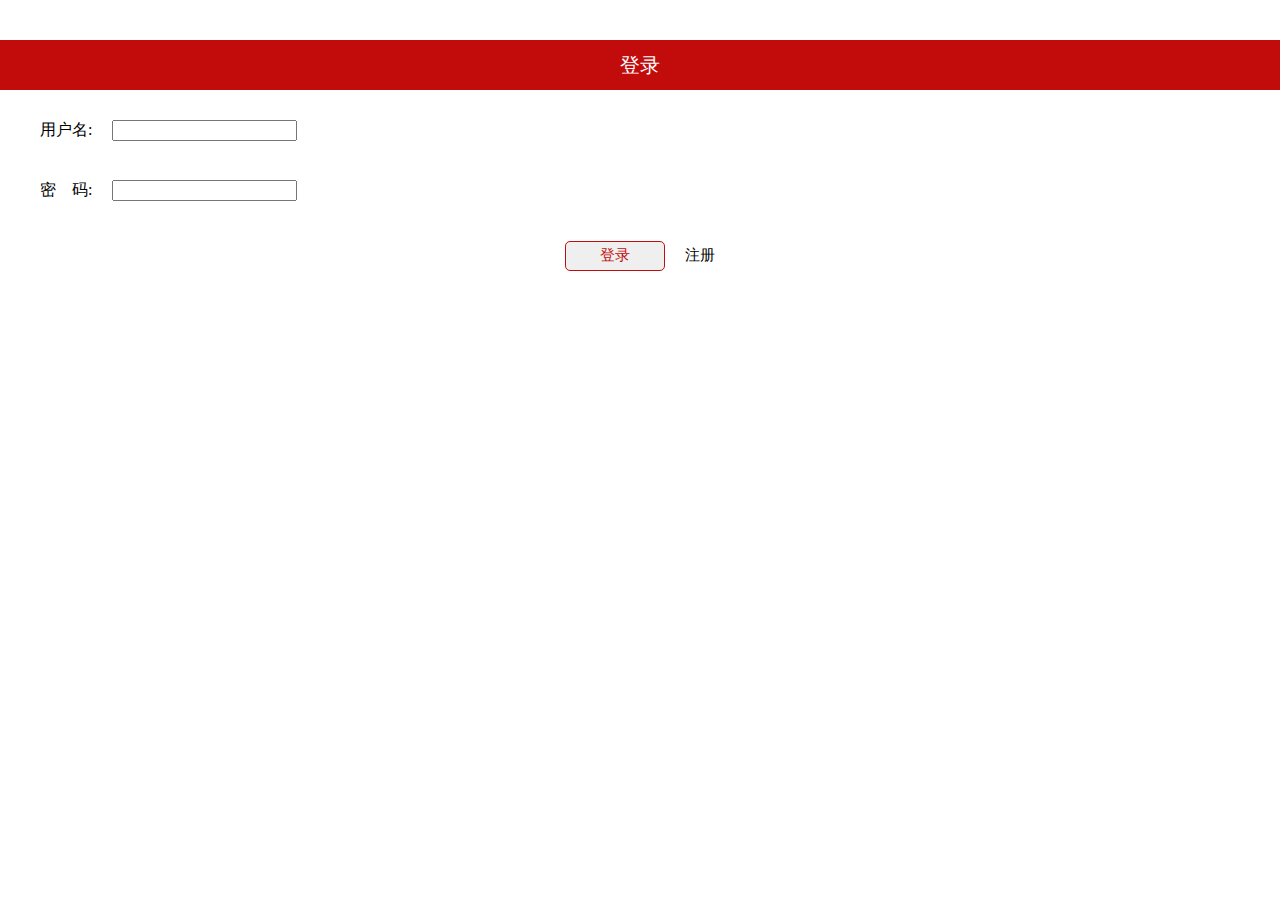
<file: src/main/webapp/login.html>
<!DOCTYPE html>
<html lang="en">

<head>
    <meta charset="UTF-8">
    <meta name="viewport" content="width=device-width, initial-scale=1, maximum-scale=1, user-scalable=no">
    <title>登录</title>
    <link href="css/login.css" rel="stylesheet" type="text/css">
</head>

<body>
    <div class="top-div">登录</div>
    <div class="uname-div login-div">
        <span>用户名:</span><input id="uname" type="text" name="uname">
    </div>
    <div class="password-div login-div">
        <span>密&emsp;码:</span><input id="password" type="password" name="password">
    </div>
    <div class="button-div">
        <button id="login">登录</button><span>注册</span>
    </div>
</body>
<script src="js/jquery-3.3.1.min.js"></script>
<script src="js/alert.js"></script>
<script src="js/login.js"></script>

</html>
</file>
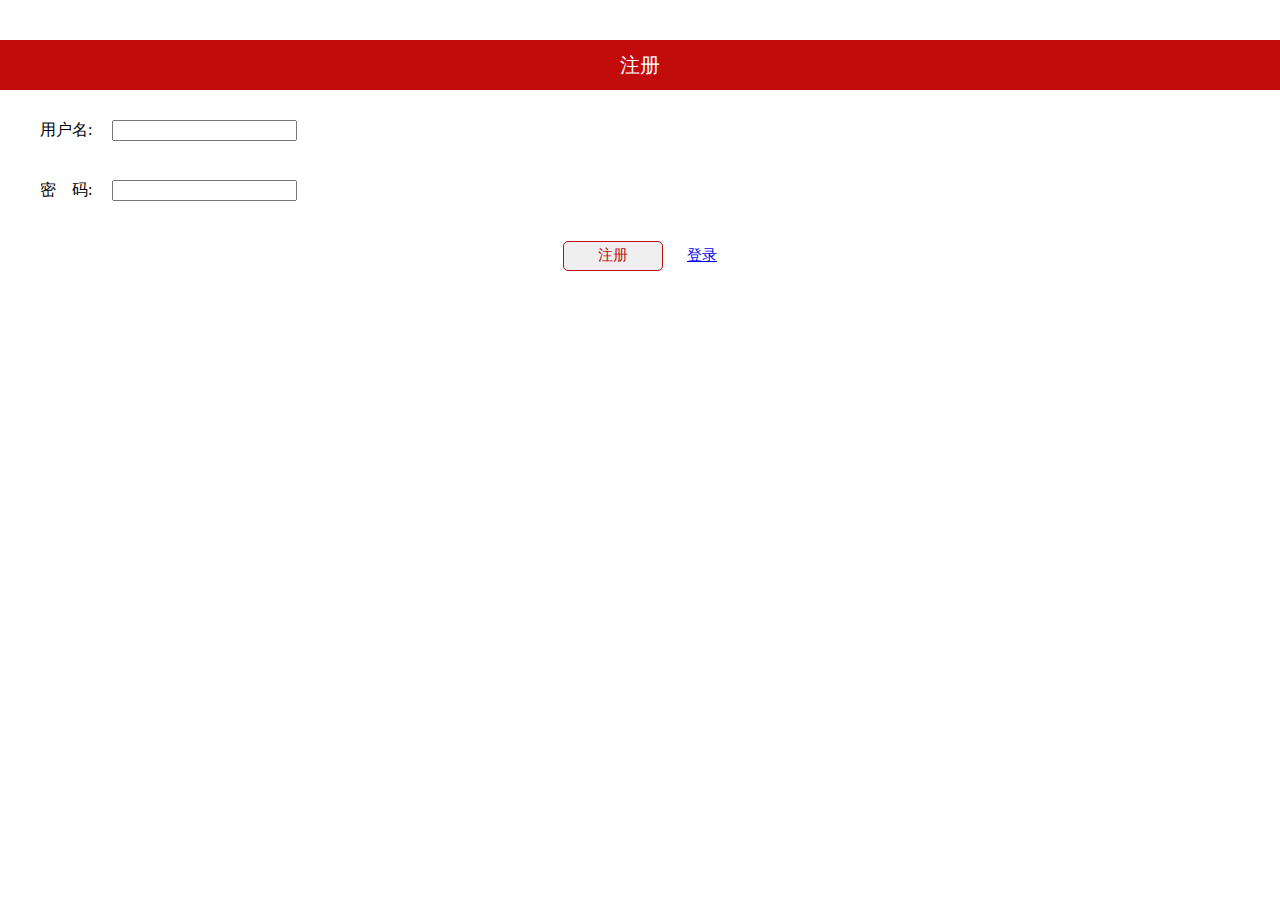
<file: src/main/webapp/register.html>
<!DOCTYPE html>
<html lang="en">

<head>
    <meta charset="UTF-8">
    <meta name="viewport" content="width=device-width, initial-scale=1, maximum-scale=1, user-scalable=no">
    <title>注册</title>
    <link href="css/login.css" rel="stylesheet" type="text/css">
</head>

<body>
    <div class="top-div">注册</div>
    <div class="uname-div login-div">
        <span>用户名:</span><input id="uname" type="text" name="uname">
    </div>
    <div class="password-div login-div">
        <span>密&emsp;码:</span><input id="password" type="password" name="password">
    </div>
    <div class="button-div">
        <button id="register">注册</button>
        <a href="/login"><span>登录</span></a>
    </div>
</body>
<script src="js/jquery-3.3.1.min.js"></script>
<script src="js/alert.js"></script>
<script src="js/register.js"></script>

</html>
</file>
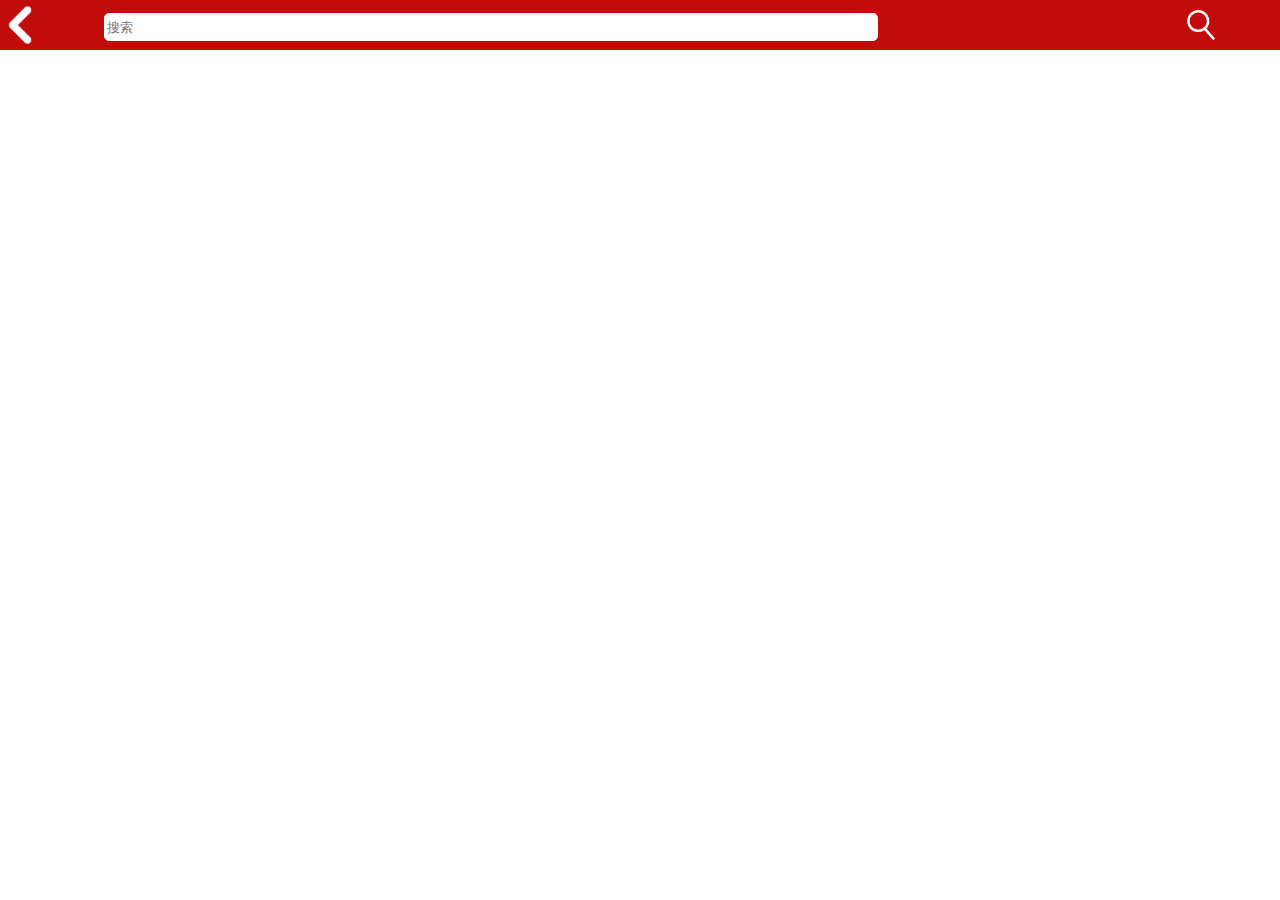
<file: src/main/webapp/search.html>
<!DOCTYPE html>
<html lang="en">
<head>
    <meta charset="UTF-8">
    <meta name="viewport" content="width=device-width, initial-scale=1, maximum-scale=1, user-scalable=no">
    <title>搜索</title>
    <link href="css/search.css" rel="stylesheet" type="text/css">
</head>
<body>
<div class="top-div">
    <a href="/index">
        <div class="return-div">
            <img src="images/return.png"/>
        </div>
    </a>
    <input id="search" placeholder="搜索" type="text" name="search">
    <div class="search-div">
        <img src="images/search2.png"/>
    </div>
</div>
<div class="new-div">
    <!--<a href="#">-->
    <!--<div class="new-div-list">-->
    <!--<div class="new-div-list-item-left">-->
    <!--<div class="new-div-list-item-title">-->
    <!--圣诞夜-->
    <!--</div>-->
    <!--<div class="new-div-list-item-album">-->
    <!--萨丢斯-圣诞夜-->
    <!--</div>-->
    <!--</div>-->
    <!--<div class="new-div-list-item-right">-->
    <!--<img src="images/1.jpg"/>-->
    <!--</div>-->
    <!--</div>-->
    <!--</a>-->
</div>
</body>
<script src="js/jquery-3.3.1.min.js"></script>
<script src="js/alert.js"></script>
<script src="js/search.js"></script>
</html>
</file>
<file: src/main/webapp/css/login.css>
body{
    margin: 0;
    width: 100%;
    height: auto;
    position: relative;
}
div{
    width: 100%;
    box-sizing:border-box;
}
.top-div{
    margin-top: 40px;
    height: 50px;
    background-color: #C20C0C;
    text-align: center;
    line-height: 50px;
    color: white;
    font-size: 20px;
}
.login-div{
    height: 40px;
    margin-top: 20px;
    line-height: 40px;
    float: left;
}
.login-div span{
    margin-left: 40px;
    margin-right: 20px;
}
.button-div{
    margin-top: 20px;
    height: 50px;
    line-height: 50px;
    text-align: center;
    float: left;
}
.button-div button{
    width: 100px;
    height: 30px;
    border: 1px #C20C0C solid;
    border-radius: 5px;
    font-size: 15px;
    color: #C20C0C;
    cursor:pointer;
}
.button-div span{
    margin-left: 20px;
    font-size: 15px;
    cursor:pointer;
}
</file>
<file: src/main/webapp/css/search.css>
body{
    margin: 0;
    width: 100%;
    height: auto;
    position: relative;
}
div{
    width: 100%;
    box-sizing:border-box;
}
img{
    width: 100%;
    height: 100%;
}
.top-div{
    height: 50px;
    background-color: #C20C0C;
    margin-bottom: 20px;
}
.return-div{
    float: left;
    width: 40px;
    height: 40px;
    margin-top: 5px;
    cursor: pointer;
}
#search{
    float: left;
    height: 24px;
    width: 60%;
    border: 1px white solid;
    border-radius: 5px;
    margin-top: 13px;
    margin-left: 5%;
}
.search-div{
    width: 30px;
    height: 30px;
    margin-top: 10px;
    float: right;
    cursor: pointer;
    margin-right: 5%;
}

/*新歌列表*/
.new-div{
    width: 100%;
    height: auto;
    box-sizing:border-box;
}
.new-div-list{
    cursor: pointer;
    width: 100%;
    height: 60px;
    box-sizing:border-box;
    border-bottom: 0.1px solid lightgrey;
    background-color: white;
}
/*左侧歌曲信息*/
.new-div-list-item-left{
    height: 60px;
    width: 80%;
    float: left;
    box-sizing:border-box;
}
.new-div-list-item-title{
    width: 100%;
    height: 35px;
    color: black;
    font-size: 16px;
    line-height: 35px;
    box-sizing:border-box;
    padding-left: 5%;
}
.new-div-list-item-album{
    width: 100%;
    height: 25px;
    color: grey;
    font-size: 12px;
    line-height: 25px;
    padding-left: 5%;
    box-sizing:border-box;
}
/*右侧播放图标*/
.new-div-list-item-right{
    height: 60px;
    width: 20%;
    float: left;
    text-align: center;
}
.new-div-list-item-right img{
    width: 30px;
    height: 30px;
    margin-top: 15px;
}
</file>
